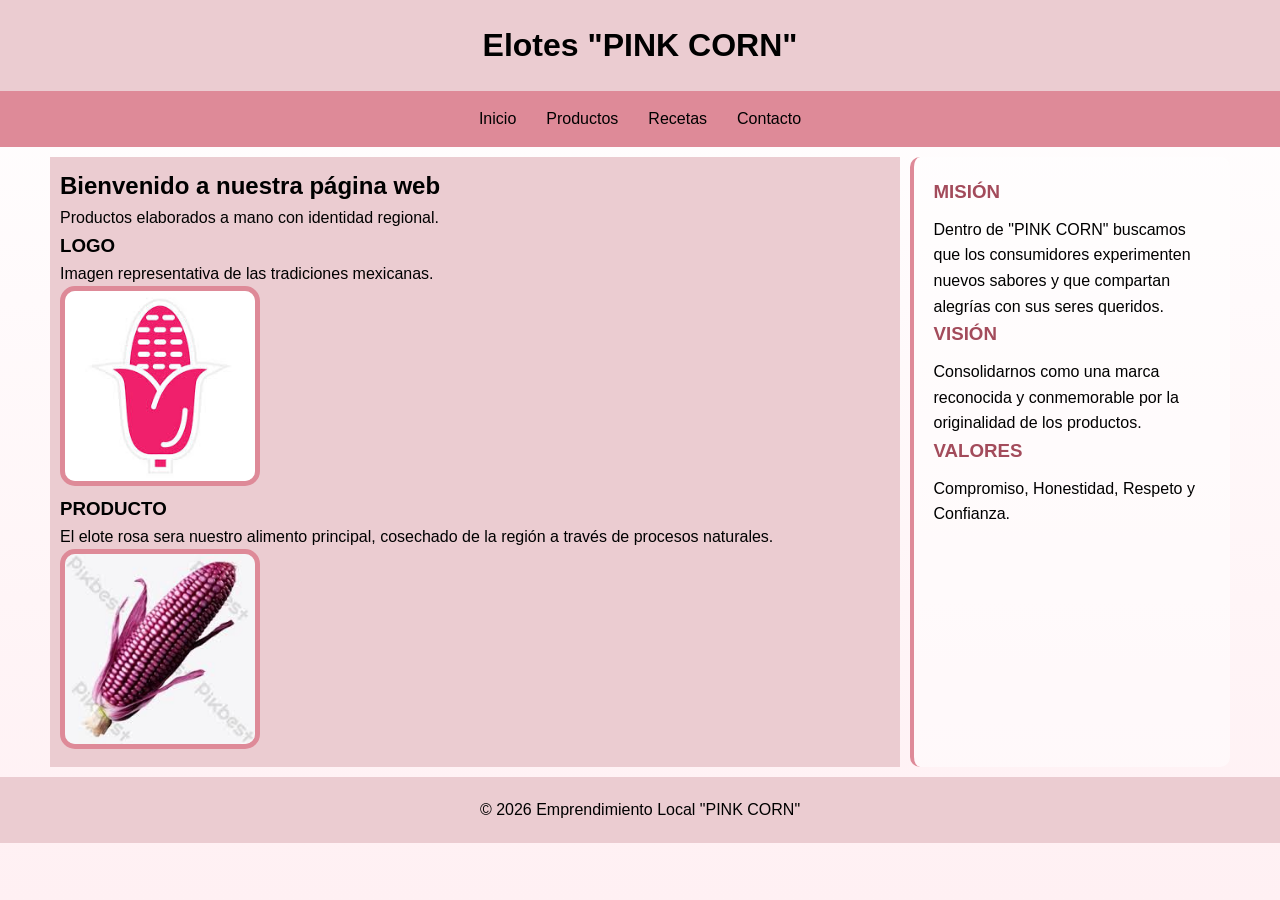
<file: index.html>
<!DOCTYPE html>
<html lang="es">
<head>
    <meta charset="UTF-8">
    <!-- ETIQUETA PRIMORDIAL para adaptabilidad móvil -->
    <meta name="viewport" content="width=device-width, initial-scale=1.0">
    <title>Elotes "PINK CORN" - Responsivo</title>
    <link rel="stylesheet" href="reglas.css">
</head>
<body>
    <header class="header">
        <h1>Elotes "PINK CORN"</h1>
    </header>

    <nav class="navbar">
        <ul class="menu">
            <li><a href="index.html">Inicio</a></li>
            <li><a href="productos.html">Productos</a></li>
            <li><a href="recetas.html">Recetas</a></li>
            <li><a href="contacto.html">Contacto</a></li>
        </ul>
    </nav>

    <main class="contenedor-principal">
        <section class="contenido">
            <h2>Bienvenido a nuestra página web</h2>
            <p>Productos elaborados a mano con identidad regional.</p>
            <!-- Elementos multimedia (ejemplo de 2 imágenes) -->
            <h3>LOGO</h3>
          <p>Imagen representativa de las tradiciones mexicanas.</p>
            <img src="LOGO.jpg" alt="Producto 1" width="200" > 

          <h3>PRODUCTO</h3>
          <p>El elote rosa sera nuestro alimento principal, cosechado de la región a través de procesos naturales.</p>
            <img src="PRODUCTO.jpg" alt="Producto 2" width="200" > 
             </section>
            <aside class="lateral">

            <h3>MISIÓN</h3>

            <p>Dentro de "PINK CORN" buscamos que los consumidores experimenten nuevos sabores y que compartan alegrías con sus seres queridos.</p>

            <h3>VISIÓN</h3>

            <p>Consolidarnos como una marca reconocida y conmemorable por la originalidad de los productos.</p>

            <h3>VALORES</h3>

            <p>Compromiso, Honestidad, Respeto y Confianza.</p>



        </aside>
    </main>

    <footer class="pie">
        <p>&copy; 2026 Emprendimiento Local "PINK CORN"</p>
    </footer>
</body>
</html>
</file>
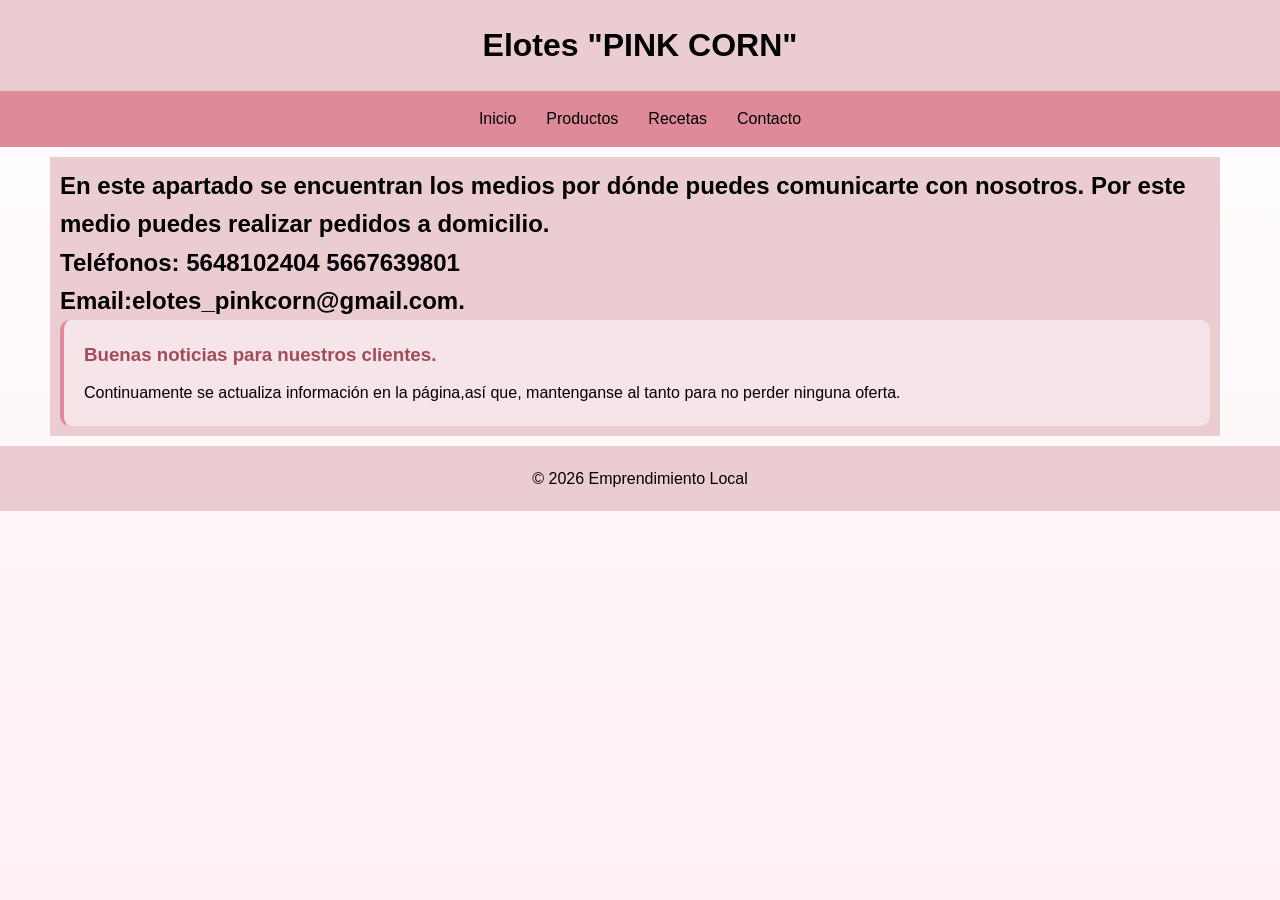
<file: contacto.html>
<!DOCTYPE html>
<html lang="es">
<head>
    <meta charset="UTF-8">
    <!-- ETIQUETA PRIMORDIAL para adaptabilidad móvil -->
    <meta name="viewport" content="width=device-width, initial-scale=1.0">
    <title>Elotes "PINK CORN" - Responsivo</title>
    <link rel="stylesheet" href="reglas.css">
</head>
<body>
    <header class="header">
        <h1>Elotes "PINK CORN"</h1>
    </header>

    <nav class="navbar">
        <ul class="menu">
            <li><a href="index.html">Inicio</a></li>
            <li><a href="productos.html">Productos</a></li>
            <li><a href="recetas.html">Recetas</a></li>
            <li><a href="contacto.html">Contacto</a></li>

        </ul>
    </nav> 

    <main class="contenedor-principal">
        <section class="contenido">
            <h2>
            <p> En este apartado se encuentran los medios por dónde puedes comunicarte con nosotros.
                           Por este medio puedes realizar pedidos a domicilio.</h2>
                 


                 <h2>Teléfonos:    5648102404
                                   5667639801 </h2>
                 <h2> Email:elotes_pinkcorn@gmail.com.</h2>  </p>
        <aside class="lateral">
            <h3>Buenas noticias para nuestros clientes.</h3>
            <p>Continuamente se actualiza información en la página,así que, mantenganse al tanto para no perder ninguna oferta.</p>
        </aside>
    </main>

    <footer class="pie">
        <p>&copy; 2026 Emprendimiento Local</p>
    </footer>
</body>
</html>
</file>
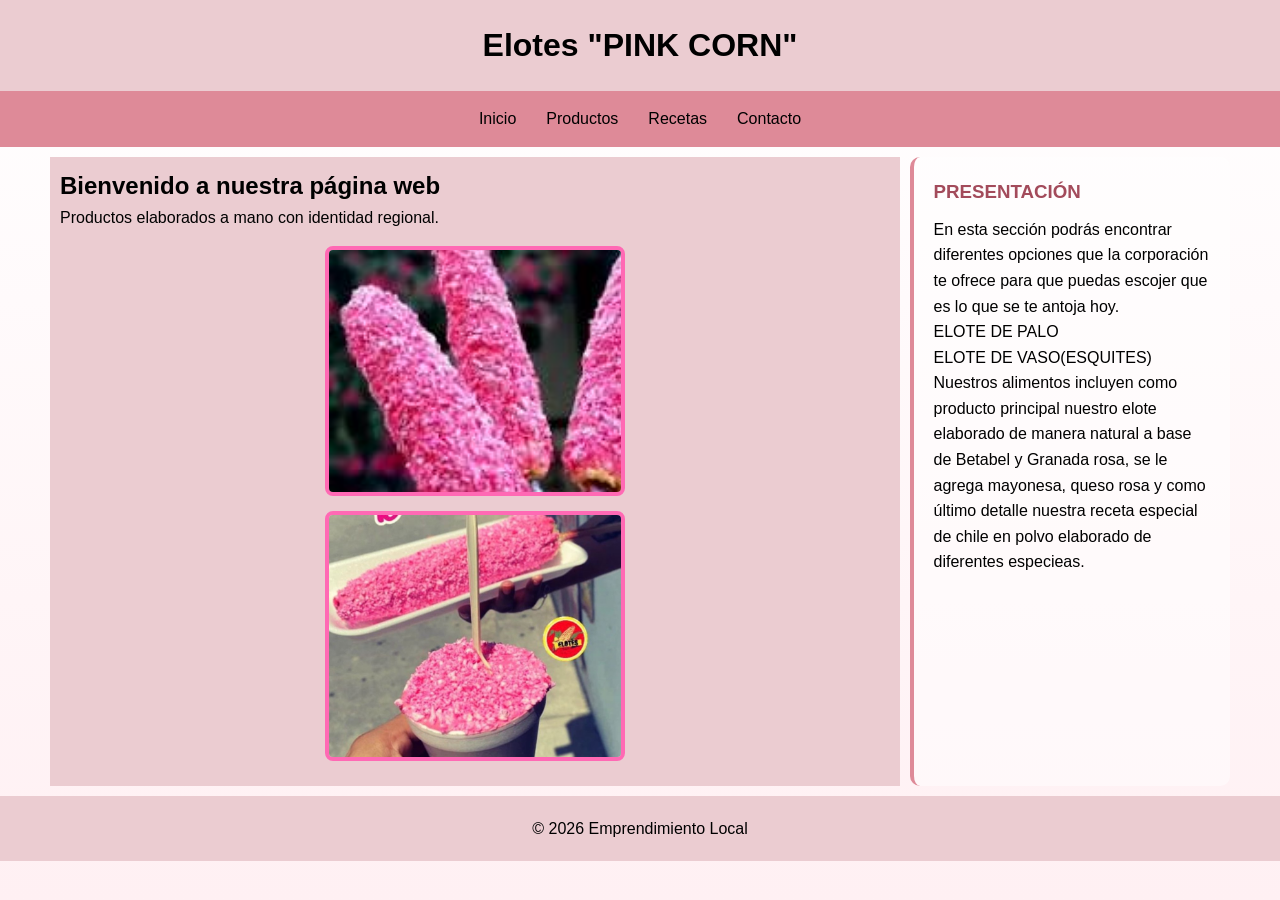
<file: productos.html>
<!DOCTYPE html>
<html lang="es">
<head>
    <meta charset="UTF-8">
    <!-- ETIQUETA PRIMORDIAL para adaptabilidad móvil -->
    <meta name="viewport" content="width=device-width, initial-scale=1.0">
    <title>Elotes "PINK CORN" - Responsivo</title>
    <link rel="stylesheet" href="reglas.css">
</head>
<body>
    <header class="header">
        <h1>Elotes "PINK CORN"</h1>
    </header>

    <nav class="navbar">
        <ul class="menu">
            <li><a href="index.html">Inicio</a></li>
            <li><a href="productos.html">Productos</a></li>
            <li><a href="recetas.html">Recetas</a></li>
            <li><a href="contacto.html">Contacto</a></li>
        </ul>
    </nav>

    <main class="contenedor-principal">
        <section class="contenido">
            <h2>Bienvenido a nuestra página web</h2>
            <p>Productos elaborados a mano con identidad regional.</p>
            <!-- Elementos multimedia (ejemplo de 2 imágenes) -->
            <img src="PRODUCTODEEJEMPLO.jpg" alt="Producto 1" class="img-fluida">
            <img src="ESQUITESBARBIE.jpg" alt="Producto 2" class="img-fluida">
        </section>

        <aside class="lateral">
            <h3>PRESENTACIÓN</h3>

            <p>En esta sección podrás encontrar diferentes opciones que la corporación te ofrece para que puedas escojer que es lo que se te antoja hoy.</p>

      <p> ELOTE DE PALO</p>
           

       <p> ELOTE DE VASO(ESQUITES)</p>

       <p> Nuestros alimentos incluyen como producto principal nuestro elote elaborado de manera natural a base de Betabel y Granada rosa, se le agrega mayonesa, queso rosa y como último detalle nuestra receta especial de chile en polvo elaborado de diferentes especieas.</p>
        </aside>
    </main>

    <footer class="pie">
        <p>&copy; 2026 Emprendimiento Local</p>
    </footer>
</body>
</html>
</file>
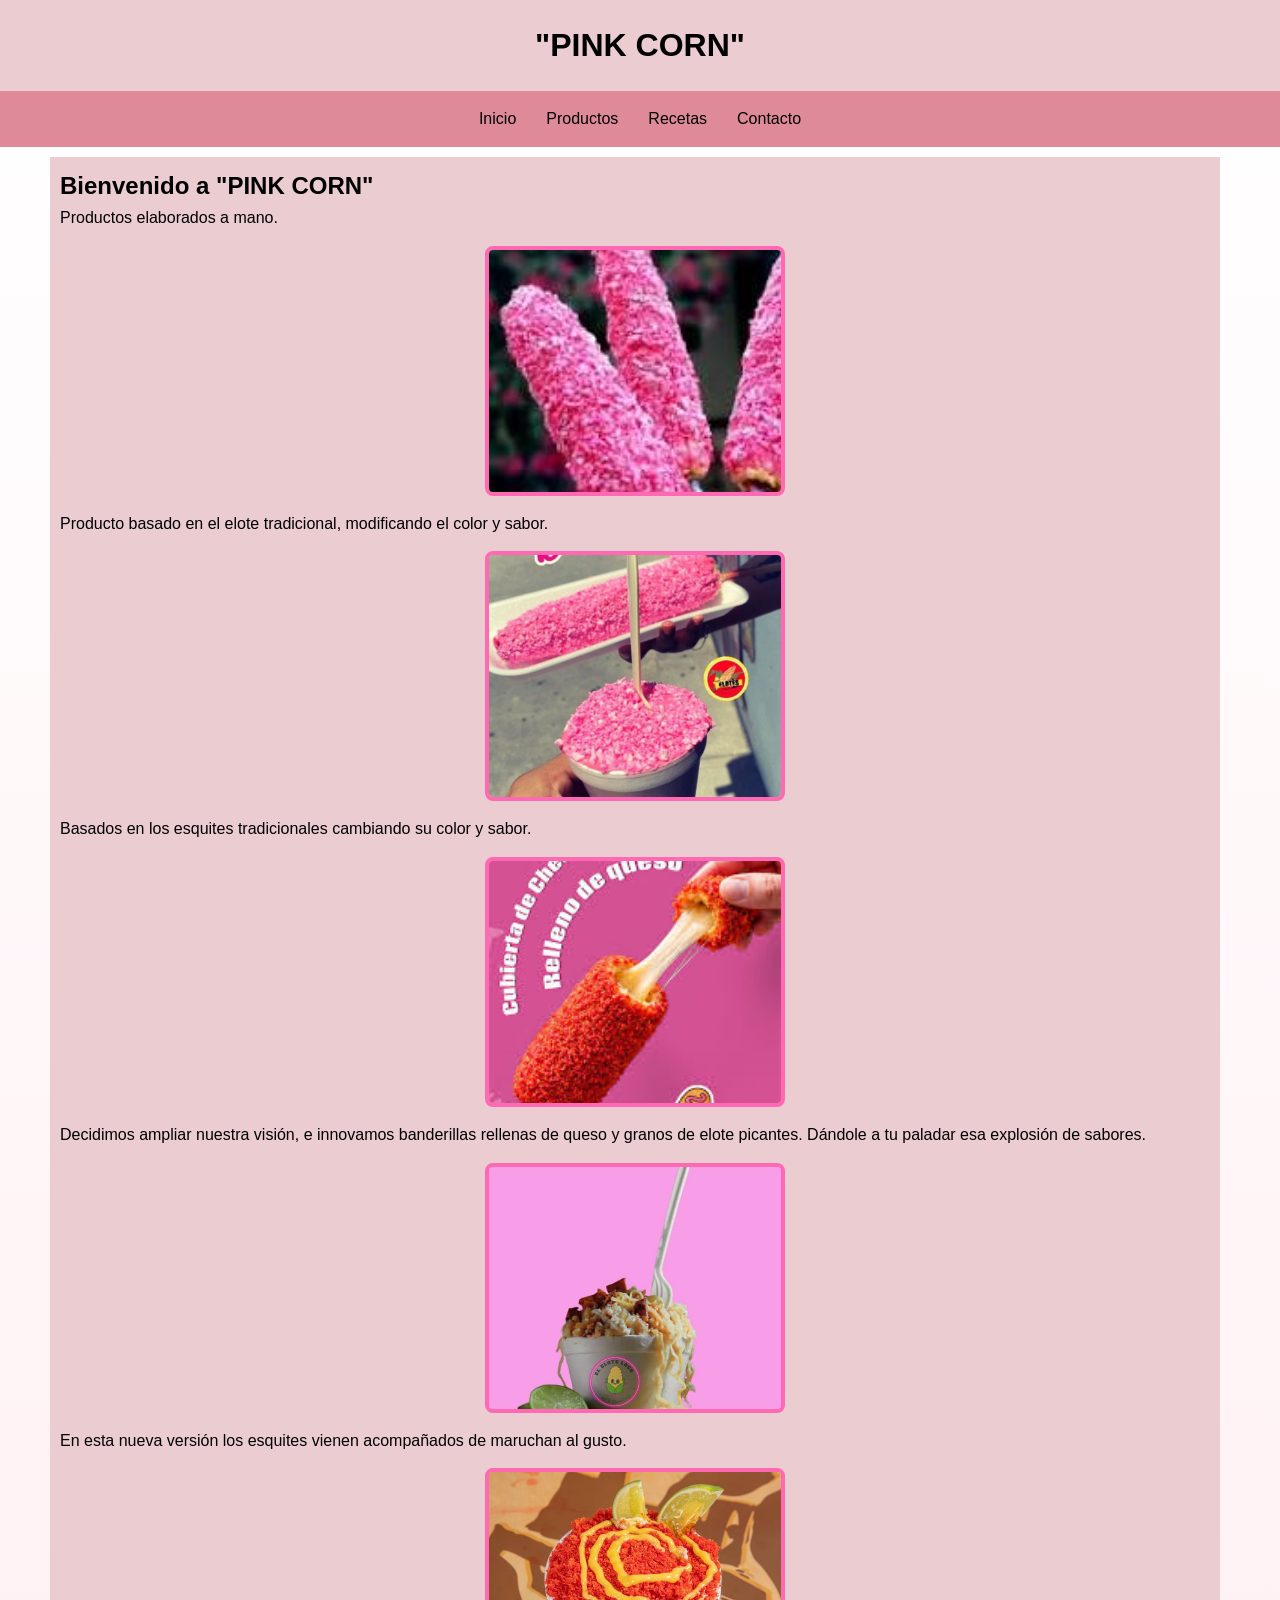
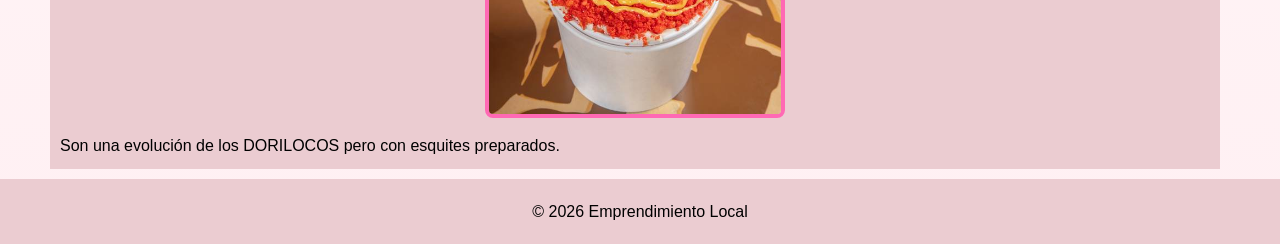
<file: recetas.html>
<!DOCTYPE html>
<html lang="es">
<head>
    <meta charset="UTF-8">
    <!-- ETIQUETA PRIMORDIAL para adaptabilidad móvil -->
    <meta name="viewport" content="width=device-width, initial-scale=1.0">
    <title>Elotes "PINK CORN" - Responsivo</title>
    <link rel="stylesheet" href="reglas.css">
</head>
<body>
    <header class="header">
        <h1>"PINK CORN"</h1>
    </header>

    <nav class="navbar">
        <ul class="menu">
            <li><a href="index.html">Inicio</a></li>
            <li><a href="productos.html">Productos</a></li>
            <li><a href="recetas.html">Recetas</a></li>
            <li><a href="contacto.html">Contacto</a></li>

        </ul>
    </nav>

    <main class="contenedor-principal">
        <section class="contenido">
    <h2>Bienvenido a "PINK CORN"</h2>
    <p>Productos elaborados a mano.</p>

    <div class="producto-fila">
        <img src="PRODUCTODEEJEMPLO.jpg" alt="Producto 1" class="img-fluida">
        <div class="texto-producto">
            <p>Producto basado en el elote tradicional, modificando el color y sabor.</p>
        </div>
    </div>

    <div class="producto-fila">
        <img src="ESQUITESBARBIE.jpg" alt="Producto 2" class="img-fluida">
        <div class="texto-producto">
            <p>Basados en los esquites tradicionales cambiando su color y sabor.</p>
        </div>
    </div>

    <div class="producto-fila">
        <img src="BANDERILLAEXPLOSIVA.jpg" alt="Producto 3" class="img-fluida">
        <div class="texto-producto">
            <p>Decidimos ampliar nuestra visión, e innovamos banderillas rellenas de queso y granos de elote picantes. Dándole a tu paladar esa explosión de sabores.</p>
        </div>
    </div>

    <div class="producto-fila">
        <img src="MARUCHESQUITES.jpeg" alt="Producto 4" class="img-fluida">
        <div class="texto-producto">
            <p>En esta nueva versión los esquites vienen acompañados de maruchan al gusto.</p>
        </div>
    </div>

    <div class="producto-fila">
        <img src="ESQUITESLOKOS.jpeg" alt="Producto 5" class="img-fluida">
        <div class="texto-producto">
            <p>Son una evolución de los DORILOCOS pero con esquites preparados.</p>
        </div>
    </div>
</section>
            </main>

    <footer class="pie">
        <p>&copy; 2026 Emprendimiento Local</p>
    </footer>
</body>
</html>
</file>
<file: reglas.css>
/* ===== ESTILOS GENERALES (BASE MÓVIL) ===== */
* { 
    box-sizing: border-box; 
    margin: 0; 
    padding: 0; 
}

body {
    background: linear-gradient(to bottom, #ffffff, #fff0f3);
    min-height: 100vh;
    font-family: 'Segoe UI', Arial, sans-serif;
    line-height: 1.6;
    margin: 0;
    padding: 0;
}

/* Encabezado y pie */
.header, .pie { 
    background-color:#ebccd1; 
    color: black; 
    text-align: center; 
    padding: 20px; 
}

/* Barra de navegación */
.navbar { 
    background-color:  #de8a98; 
}
.menu { 
    list-style: none; 
    display: flex; 
    flex-wrap: wrap; 
    justify-content: center; 
}
.menu li a { 
    color: black; 
    text-decoration: none; 
    padding: 15px; 
    display: block; 
}
.menu li a:hover {
    background-color: #ffdee4;
    transition: 0.3s;
}

/* Contenedor principal FLEXIBLE */
.contenedor-principal {
    display: flex;
    flex-wrap: wrap; /* EN MÓVIL: SE APILAN */
    padding: 10px;
}

.contenido {
    flex: 1 1 60%; /* El texto ocupará el 60% del ancho */
    padding: 10px;
    background: #ebccd1;
}

.lateral {
    background-color: rgba(255, 255, 255, 0.5); /* Fondo blanco transparente */
    border-left: 4px solid #de8a98;             /* Una línea rosa a la izquierda */
    padding: 20px;
    border-radius: 10px;
}

.lateral h3 {
    color: #a34b5b; /* Un rosa más oscuro para los subtítulos */
    margin-bottom: 10px;
}

img {
    border: 5px solid #de8a98; /* Marco rosa */
    border-radius: 15px;       
    max-width: 100%;           
    height: auto;
}

/* Imágenes fluidas (nunca se desbordan) */ 
 .img-fluida {
    width: 300px; 
    height: 250px;
    object-fit: cover;  
    border-radius: 8px;
    border: 5px solid #de8a98; 
    margin: 15px auto; 
    display: block; 
    border: 4px solid #ff69b4;
}

/* ===== MEDIA QUERY PARA TABLETS Y ESCRITORIO (pantallas > 700px) ===== */
@media (min-width: 700px) {
    .contenedor-principal {
        flex-wrap: nowrap; /* ESCRITORIO: UNO AL LADO DEL OTRO */
    }
    
    .contenido {
        flex: 3; /* Ocupa 3/4 del espacio */
        margin-right: 10px;
    }
    
    .lateral {
        flex: 1; /* Ocupa 1/4 del espacio */
    }
}

/* Ajustes adicionales para pantallas muy grandes */
@media (min-width: 1200px) {
    .contenedor-principal {
        max-width: 1200px;
        margin: 0 auto;
    }
}
</file>
